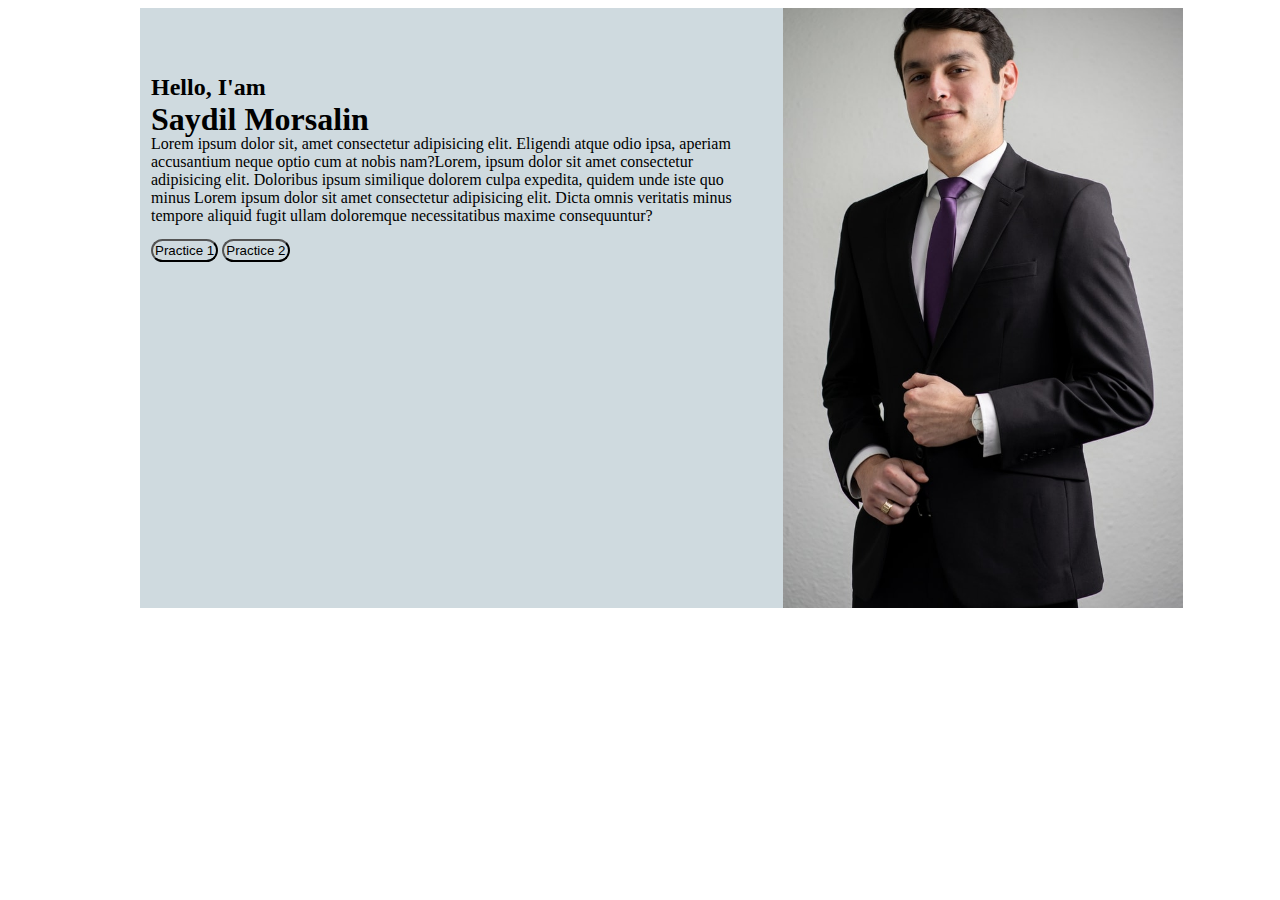
<file: index.html>
<!DOCTYPE html>
<html lang="en">
<head>
    <meta charset="UTF-8">
    <meta http-equiv="X-UA-Compatible" content="IE=edge">
    <meta name="viewport" content="width=device-width, initial-scale=1.0">
    <title>Document</title>
    <link rel="stylesheet" href="css/about1.css">
</head>
<body>
    <div class="card">
        <div class="text">
            <h2>Hello, I'am</h2>
            <h1>Saydil Morsalin</h1>
            <p>Lorem ipsum dolor sit, amet consectetur adipisicing elit. Eligendi atque odio ipsa, aperiam accusantium neque
                optio cum at nobis nam?Lorem, ipsum dolor sit amet consectetur adipisicing elit. Doloribus ipsum similique dolorem culpa expedita, quidem unde iste quo minus Lorem ipsum dolor sit amet consectetur adipisicing elit. Dicta omnis veritatis minus tempore aliquid fugit ullam doloremque necessitatibus maxime consequuntur?</p>
            <button><a href="tag0.html">Practice 1</a></button>
            <button><a href="tag.html">Practice 2</a></button>    
        <div class="imge">
            <img src="images/about.jpg" alt="" >
        </div>
        
        </div>
    </div>
</body>
</html>
</file>
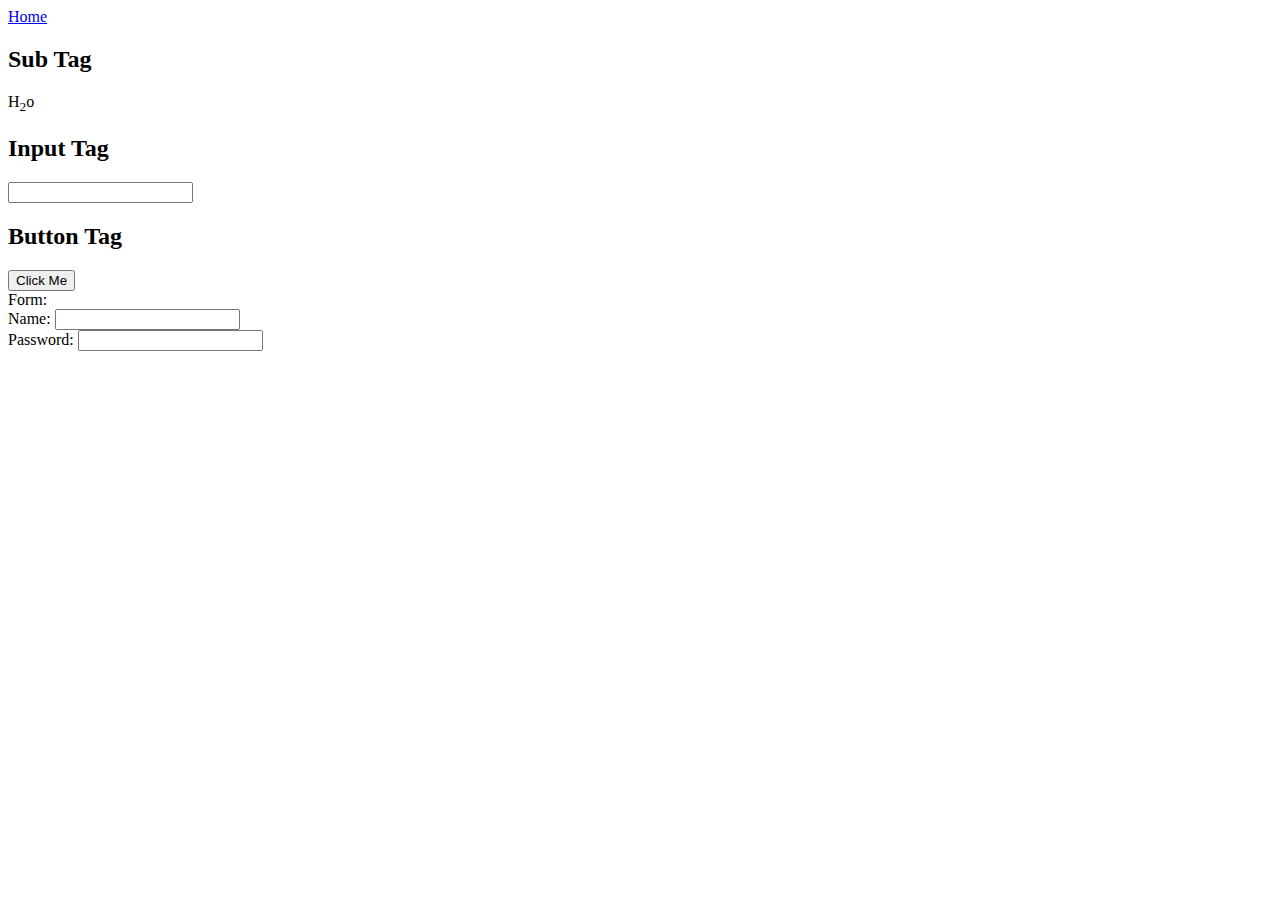
<file: about.html>
<!DOCTYPE html>
<!--[if lt IE 7]>      <html class="no-js lt-ie9 lt-ie8 lt-ie7"> <![endif]-->
<!--[if IE 7]>         <html class="no-js lt-ie9 lt-ie8"> <![endif]-->
<!--[if IE 8]>         <html class="no-js lt-ie9"> <![endif]-->
<!--[if gt IE 8]>      <html class="no-js"> <!--<![endif]-->
<html>
    <head>
        <meta charset="utf-8">
        <meta http-equiv="X-UA-Compatible" content="IE=edge">
        <title></title>
        <meta name="description" content="">
        <meta name="viewport" content="width=device-width, initial-scale=1">
        <link rel="stylesheet" href="">
    </head>
    <body>
        <a href="index.html">Home</a>
        <h2>Sub Tag</h2> H<sub>2</sub>o
        <br>
        <h2>Input Tag</h2>
        <input type="text">
        <br>
        <h2>Button Tag</h2>
        <button>Click Me</button>
        <br>
        Form:
        <form action="">
            Name: <input type="text"><br>
            Password: <input type="password">
            
        </form>


    

    </body>
</html>
</file>
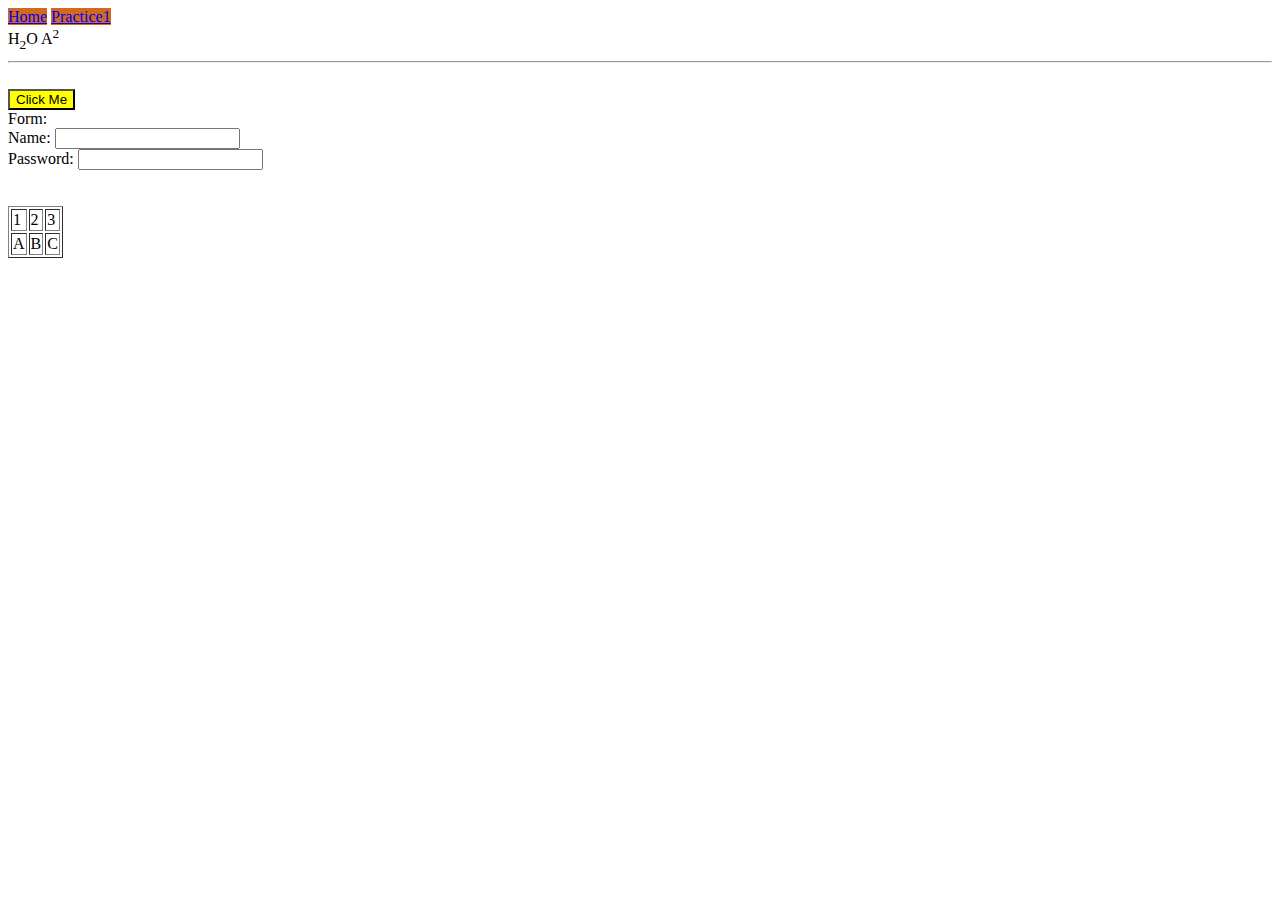
<file: tag.html>
<!DOCTYPE html>
<html>
    <head>
        <meta charset="utf-8">
        <meta http-equiv="X-UA-Compatible" content="IE=edge">
        <title></title>
        <meta name="description" content="">
        <meta name="viewport" content="width=device-width, initial-scale=1">
        <link rel="stylesheet" href="css/about.css">
    </head>
    <body>
         <a href="index.html">Home</a>
         <a href="tag0.html">Practice1</a>
        <br>
        H<sub>2</sub>O
        A<sup>2</sup>
        <hr>
        <br>
        <button>Click Me</button>
        <br>
        Form:
        <form action="">
            Name: <input type="text"><br>
            Password: <input type="password">
            
        </form>
        <br>
        <br>
        <table border="1">

            <tr>
                <td>1</td>
                <td>2</td>
                <td>3</td>
            </tr>
                <td>A</td>
                <td>B</td>
                <td>C</td>
            </tr>

        </table>


    

    </body>
</html>
</file>
<file: css/about1.css>
.card{
    width: 1000px;
    height: 600px;
    margin: auto;
    background-color:rgb(207, 218, 223);
    border: 1px solid rgb(207, 218, 223);
    box-sizing: border-box;
    
}
.imge{
    display: inline-block;
    text-align: right;
}
.imge img{
    position: absolute;
    top: 8px;
    left: 783px;
    height: 600px;
}
.text{
   width: 600px; 
   margin-left: 10px;
}
.text h1{
    margin: 0;
    padding: 0;
}
.text h2{
    margin-top: 65px;
    margin-bottom: 0;
    padding-bottom: 0;
}
.text p{
    font-weight: 500;
    margin-top: -3px;
}
button{
    border-radius: 50px;
    margin-top: -5px;
    background-color: rgb(207, 218, 223); 
    padding:2px;
}
button:hover{
    background-color: rgb(69, 151, 189);
    cursor: pointer;
    border: none;
}
button a{
    text-decoration: none;
    color: #000;
}
</file>
<file: css/about.css>
a{
    background-color: chocolate;
}
button{
   background-color: yellow; 
}
</file>
